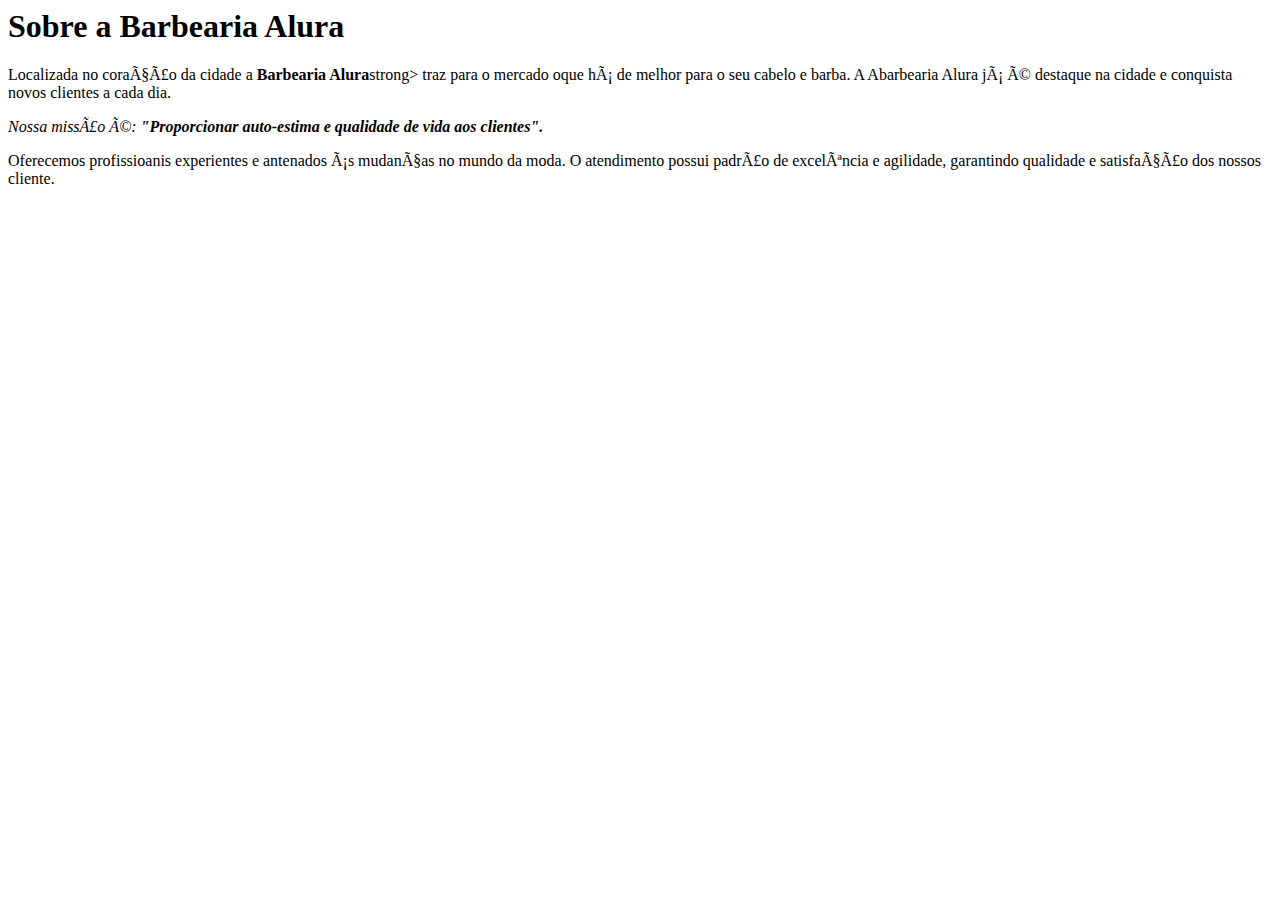
<file: index.html>
<!DOCTYPE hmtl>
 <html lang="pt -br">
     <head>
         <meta charset="UTF -8">
         <title>Barbearia Alura</title>
     </head>    
     <body>
         <h1>Sobre a Barbearia Alura</h1>

    <p>Localizada no coração da cidade a <strong>Barbearia Alura</strong>strong> traz para o mercado oque há de melhor para o seu cabelo e barba. A Abarbearia Alura já é
       destaque na cidade e conquista novos clientes a cada dia.</p>
    
    <p><em>Nossa missão é: <strong>"Proporcionar auto-estima e qualidade de vida aos clientes".</strong></em></p>

    <p>Oferecemos profissioanis experientes e antenados ás mudanças no mundo da moda. O atendimento possui padrão de excelência e agilidade, garantindo qualidade e satisfação
     dos nossos cliente.</p>
  </body>
    </html>
</file>
